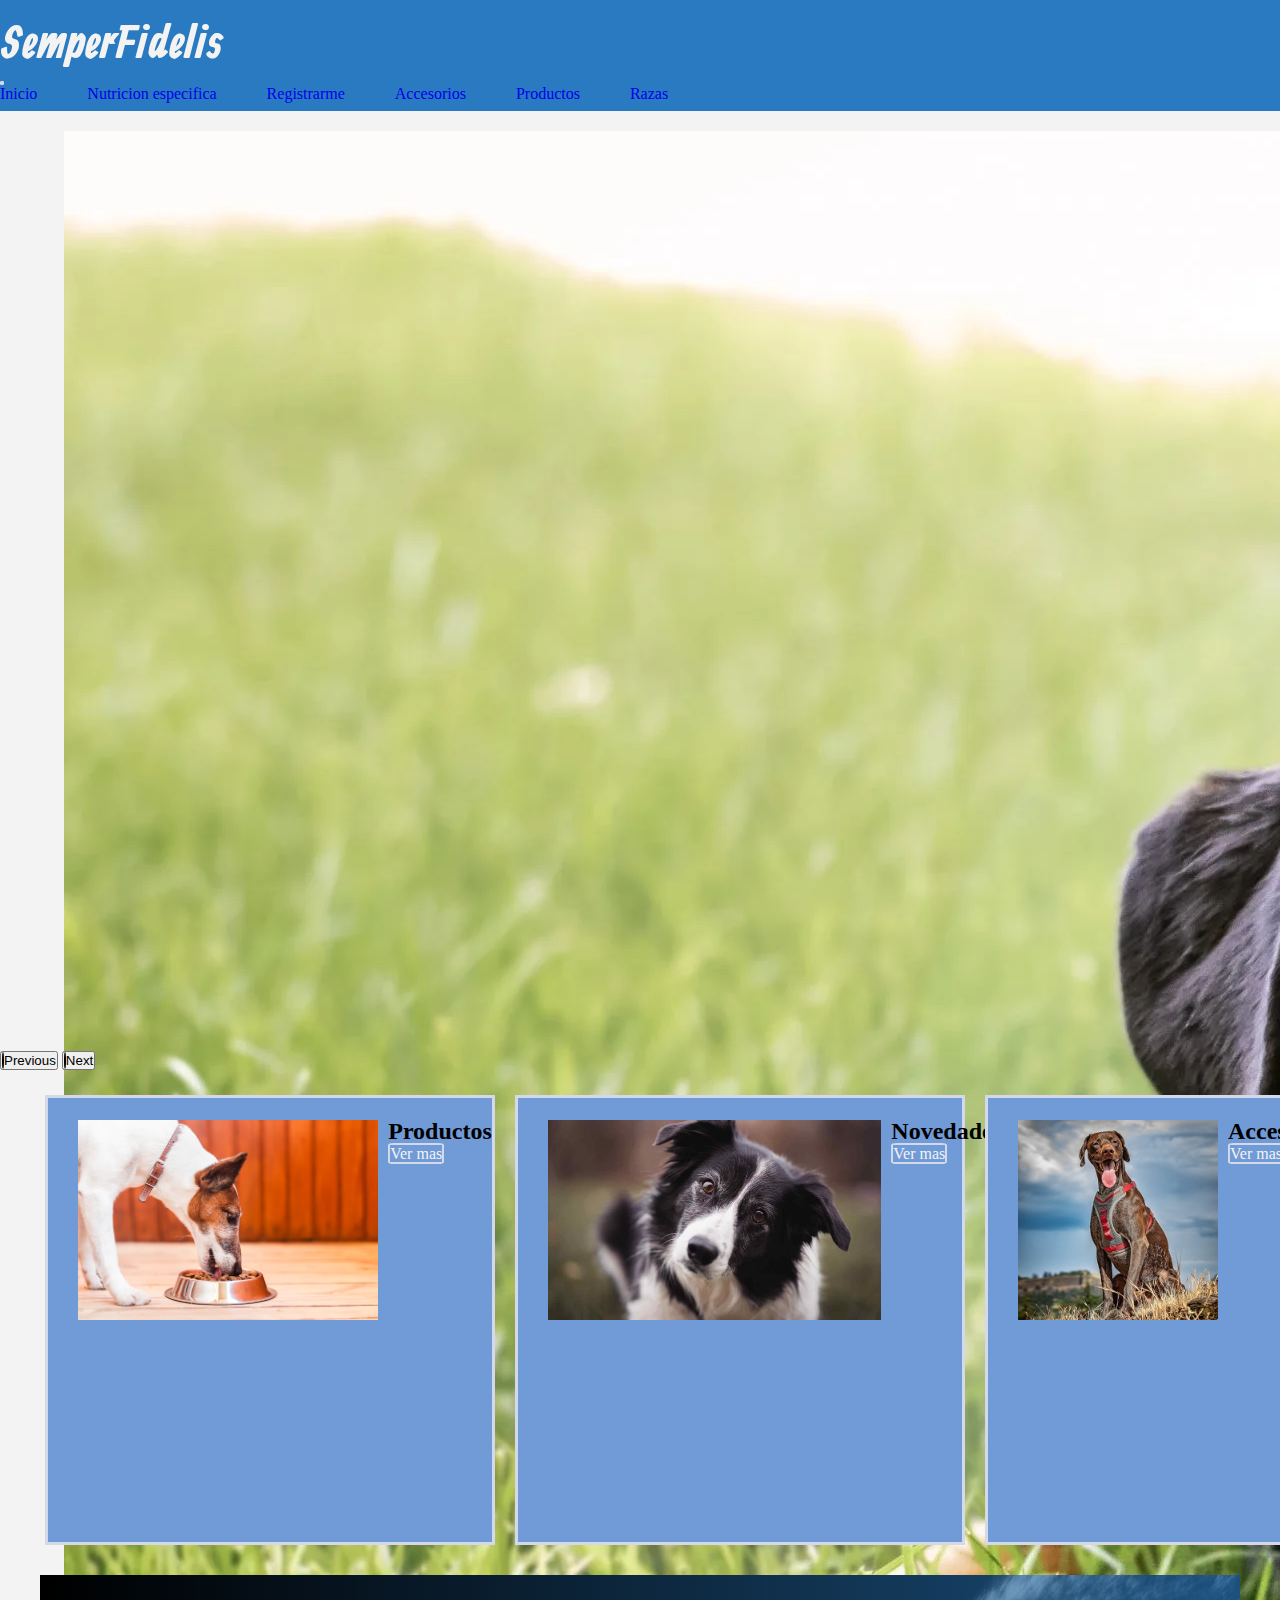
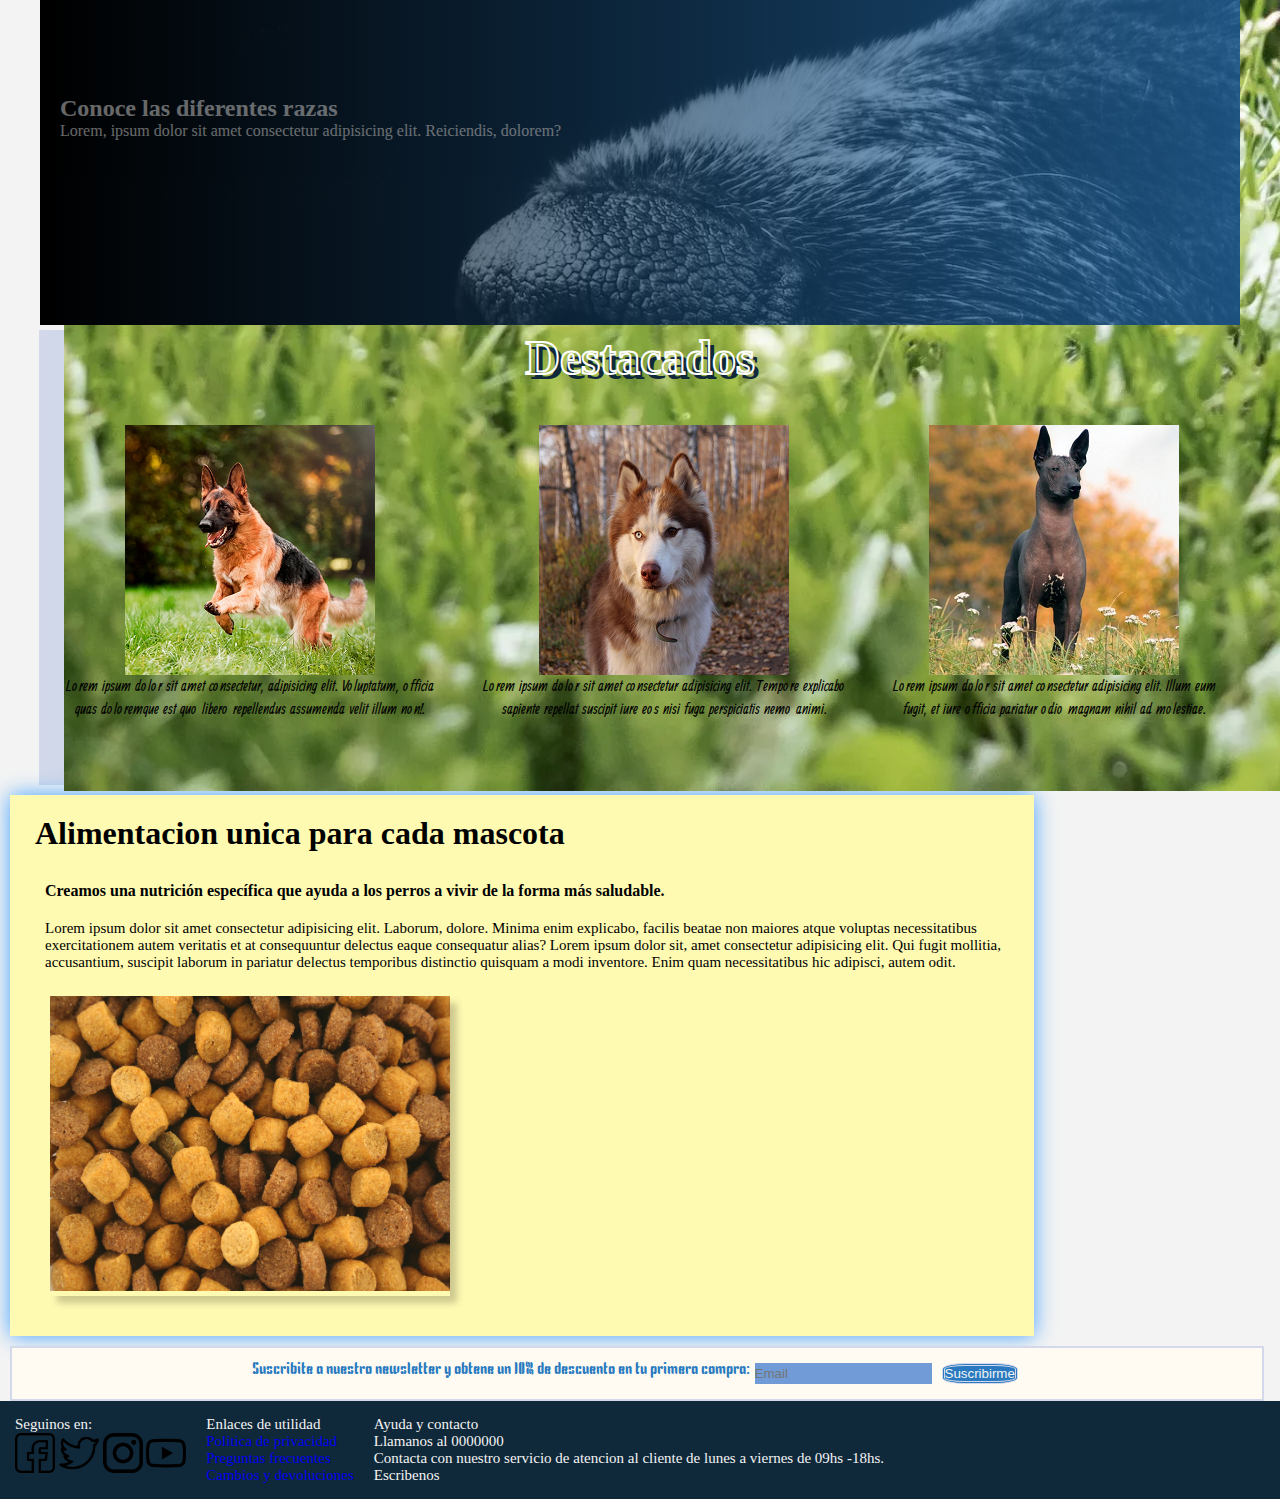
<file: index.html>
<html lang="en">
  <head>
    <meta charset="UTF-8" />
    <meta http-equiv="X-UA-Compatible" content="IE=edge" />
    <meta name="viewport" content="width=device-width, initial-scale=1.0" />
    <link href="https://cdn.jsdelivr.net/npm/bootstrap@5.2.3/dist/css/bootstrap.min.css"
      rel="stylesheet"
      integrity="sha384-rbsA2VBKQhggwzxH7pPCaAqO46MgnOM80zW1RWuH61DGLwZJEdK2Kadq2F9CUG65"
      crossorigin="anonymous"/>
    <link rel="stylesheet" href="./css/style.css" />
    <link rel="preconnect" href="https://fonts.googleapis.com">
    <link rel="preconnect" href="https://fonts.gstatic.com" crossorigin>
    <link href="https://fonts.googleapis.com/css2?family=Keania+One&family=Kenia&family=Ranga:wght@400;700&display=swap" rel="stylesheet">
    <title>Semper Fidelis |🐕‍🦺</title>
  </head>

  <body>
    <header class="navbar navbar-expand-lg p-3">
      <div class="container-fluid">
        <h1>SemperFidelis</h1>

        <a class="navbar-brand" href="#"></a>
        <button
          class="navbar-toggler"
          type="button"
          data-bs-toggle="collapse"
          data-bs-target="#navbarNav"
          aria-controls="navbarNav"
          aria-expanded="false"
          aria-label="Toggle navigation"
        >
          <span class="navbar-toggler-icon"></span>
        </button>
        <nav class="inicio collapse navbar-collapse" id="navbarNav">
          <ul>
            <li class="nav-item">
              <a class="nav-link" aria-current="page" href="index.html"
                >Inicio</a
              >
            </li>
            <li class="nav-item">
              <a class="nav-link" href="./pages/nutricion-especifica.html"
                >Nutricion especifica</a
              >
            </li>
            <li class="nav-item">
              <a class="nav-link" href="./pages/registrarme.html">Registrarme</a>
            </li>
            <li class="nav-item">
              <a class="nav-link" href="./pages/accesorios.html">Accesorios</a>
            </li>
            <li class="nav-item">
              <a class="nav-link" href="./pages/productos.html">Productos</a>
            </li>
            <li class="nav-item">
              <a class="nav-link" href="./pages/razas-perros.html">Razas</a>
            </li>
          </ul>
        </nav>
      </div>
    </header>

    <!---------------------------------------------- Inicio del main ----------------------------------------------->
  <main>
    <section
      id="carouselExampleControls"
      class="carousel slide"
      data-bs-ride="carousel">
      <div class="carousel-inner">
        <div class="carousel-item active">
          <img src="./img/carrouselrott.webp" class="d-block w-100 h-auto img-fluid" alt="perro rottweiler" />
        </div>
        <div class="carousel-item">
          <img
            src="./img/perroscarrousel.webp"
            class="d-block w-100 img-fluid"
            alt="..."
          />
        </div>
        <div class="carousel-item">
          <img
            src="./img/carousel.jpg"
            class="d-block w-100 img-fluid"
            alt="..."
          />
        </div>
        <div class="carousel-item">
          <img
            src="./img/carousel2.jpg"
            class="d-block w-100 img-fluid"
            alt="..."
          />
        </div>
      </div>
      <button
        class="carousel-control-prev"
        type="button"
        data-bs-target="#carouselExampleControls"
        data-bs-slide="prev"
      >
        <span class="carousel-control-prev-icon" aria-hidden="true"></span>
        <span class="visually-hidden">Previous</span>
      </button>
      <button
        class="carousel-control-next"
        type="button"
        data-bs-target="#carouselExampleControls"
        data-bs-slide="next"
      >
        <span class="carousel-control-next-icon" aria-hidden="true"></span>
        <span class="visually-hidden">Next</span>
      </button>
    </section>
    </main>

    <!------------------------------------------PORDUCTOS ACCESORIOS NOVEDADES----------------------------------------->

    <section class="principal">
      <div class="card">
        <img  class="img-fluid" src="./img/perrocomiendo" alt="perro comiendo" />
        <div class="card-body">
          <h2 class="card-title">Productos</h2>
          <a href="./pages/productos.html" class="btn d-grid gap-2 col-6 mx-auto">Ver mas</a>
        </div>
      </div>

      <div class="card">
        <img class="img-fluid" src="./img/novedadesperro.jpg" alt="perro moviendo la cabeza" />
        <div class="card-body">
          <h2 class="card-title">Novedades</h2>
          <a href="#" class="btn d-grid gap-2 col-6 mx-auto">Ver mas</a>
        </div>
      </div>

      <div class="card">
        <img class="img-fluid" src="./img/accesoriosperromarron.jpg" alt="perro con arnes" />
        <div class="card-body">
          <h2 class="card-title">Accesorios</h2>
          <a href="./pages/accesorios.html" class="btn d-grid gap-2 col-6 mx-auto">Ver mas</a>
        </div>
      </div>
    </section>

    <!---------------------------------------- Razas de perros ------------------------------->

    <div class="razastitulo">
      <a class="capa-transparente" href="./pages/razas-perros.html">
      <div class="dtlle">
        <div class="texto">
          <h2 class="text-center">Conoce las diferentes razas</h2>
          <p>
            Lorem, ipsum dolor sit amet consectetur adipisicing elit.
            Reiciendis, dolorem?
          </p>
        </div></a>
      </div>
    </div>

    <!---------------------------------------------------------Destacados-------------------------------------------------------------------->

      <h2 class="destacados shadow">Destacados</h2>

      <div class="perrosdestacados">
          <div class="tarjeta">
            <div class="row g-0">
              <div class="imagen">
                <img src="./img/pastordefensa.png" class="img-fluid" alt="pastor aleman">
              </div>
                <div class="textodestacado1">
                  <p>Lorem ipsum dolor sit amet consectetur, adipisicing elit. Voluptatum, officia quas doloremque est quo libero repellendus assumenda velit illum non!.</p>
                </div>
              </div>
            </div>

          <div class="tarjeta">
            <div class="row g-0">
              <div class="imagen">
                <img src="./img/huskyrojo.png" class="img-fluid" alt="perro siberiano">
              </div>
                <div class="textodestacado2">
                  <p>Lorem ipsum dolor sit amet consectetur adipisicing elit. Tempore explicabo sapiente repellat suscipit iure eos nisi fuga perspiciatis nemo animi.</p>
                </div>
            </div>
          </div>
          <div class="tarjeta">
            <div class="row g-0">
              <div class="imagen">
                <img src="./img/destacado3perro.png" class="img-fluid" alt="perro sin pelo">
              </div>
                <div class="textodestacado3">
                  <p class=>Lorem ipsum dolor sit amet consectetur adipisicing elit. Illum eum fugit, et iure officia pariatur odio magnam nihil ad molestiae.</p>
                </div>
            </div>
          </div>
      </div>
    <!-------------------------------------ALIMENTACION UNICA------------------------------------>

      <section class="d-flex justify-content-around">

        <div class="alimentacionunica d-flex flex-md-column flex-xl-row">
            <div class="text-center">

              <h2>Alimentacion unica para cada mascota</h2>

              <h3>
                Creamos una nutrición específica que ayuda a los perros a vivir de
                la forma más saludable.
              </h3>

              <p class="text-center">
                Lorem ipsum dolor sit amet consectetur adipisicing elit. Laborum,
                dolore. Minima enim explicabo, facilis beatae non maiores atque
                voluptas necessitatibus exercitationem autem veritatis et at
                consequuntur delectus eaque consequatur alias? Lorem ipsum dolor
                sit, amet consectetur adipisicing elit. Qui fugit mollitia,
                accusantium, suscipit laborum in pariatur delectus temporibus
                distinctio quisquam a modi inventore. Enim quam necessitatibus hic
                adipisci, autem odit.
              </p>
            </div>

            <img  class="fluid-img rounded mx-auto d-block" src="./img/comidaperro.jpg" alt="comida de perro" />
        </div>
      </section>
<!---------------------------------------------------------------------------->

      <article class="newsletter">
          <p>
            Suscribite a nuestro newsletter y obtene un 10% de descuento en tu
            primera compra:
          </p>
            <input type="text" placeholder="Email" />
            <button>Suscribirme</button>
      </article>
  </main>

    <!---------------------------------------------------------------- Fin del main ----------------------------------------------------------------->

    <!-------------------------------------------------------------- --Inicio del footer ------------------------------------------------------------>

      <footer class="text-center">
          <div class="d-flex flex-column justify-content-center justify-content-lg-around ">

            <div class="me-5 d-none d-lg-block text-center fs-3">
              <span>Seguinos en:</span>
            </div>

            <div class="logoredes
            d-flex ">
              <a href="" class="me-4 text-reset">
                <img class="" src="./img/facebook.png" alt="logo de facebook">
                <i class="fab fa-facebook-f"></i>
              </a>
              <a href="" class="me-4 text-reset">
                <img src="./img/twitter.png" alt="logo de twitter">
                <i class="fab fa-twitter"></i>
              </a>
              <a href="" class="me-4 text-reset">
                <img src="./img/logotipo-de-instagram.png" alt="logo de instagram">
                <i class="fab fa-instagram"></i>
              </a>

              <a href="" class="me-4 text-reset">
                <img src="./img/youtube.png" alt="logo de youtube">
                <i class="fab fa-github"></i>
              </a>
            </div>
          </div>

                <div class="col-md-3 col-lg-2 col-xl-2 mx-auto mb-4">
                  <p class="mb-4 fs-3">
                    Enlaces de utilidad
                  </p>
                  <p>
                    <a href="#!" class="text-reset">Politica de privacidad</a>
                  </p>
                  <p>
                    <a href="#!" class="text-reset">Preguntas frecuentes</a>
                  </p>
                  <p>
                    <a href="#!" class="text-reset">Cambios y devoluciones</a>
                  </p>
                </div>

                <div class="col-md-4 col-lg-3 col-xl-3 mx-auto mb-md-0 mb-4">
                  <p class="fs-3">Ayuda y contacto</p>
                  <p><i class="fas fa-home me-3"></i>Llamanos al 0000000</p>
                  <p>
                    <i class="fas fa-envelope me-3 text-break"></i>
                    Contacta con nuestro servicio de atencion
                    al cliente de lunes a viernes de 09hs -18hs.
                  </p>
                  <p><i class="fas fa-phone me-3"></i> Escribenos</p>
                </div>

      </footer>
    <script
      src="https://cdn.jsdelivr.net/npm/bootstrap@5.2.3/dist/js/bootstrap.bundle.min.js"
      integrity="sha384-kenU1KFdBIe4zVF0s0G1M5b4hcpxyD9F7jL+jjXkk+Q2h455rYXK/7HAuoJl+0I4"
      crossorigin="anonymous"
    ></script>
  </body>
</html>
</file>
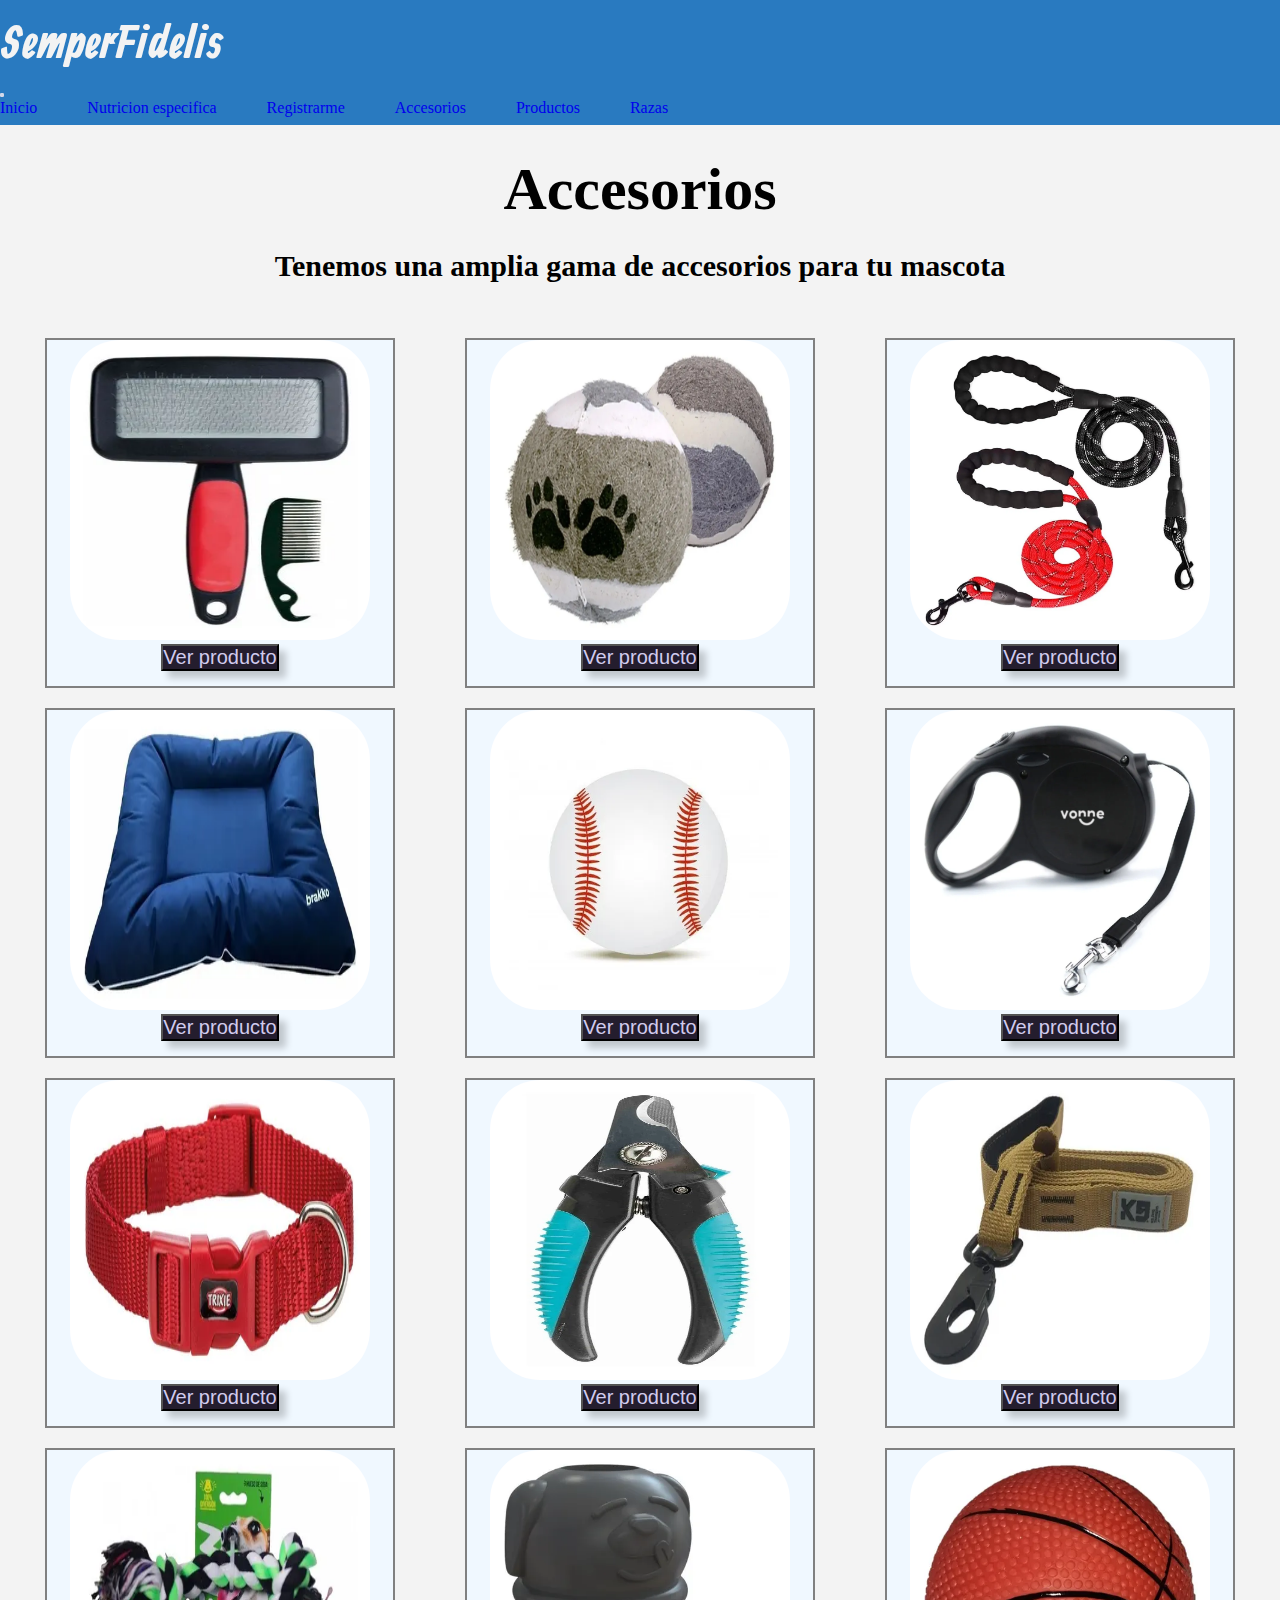
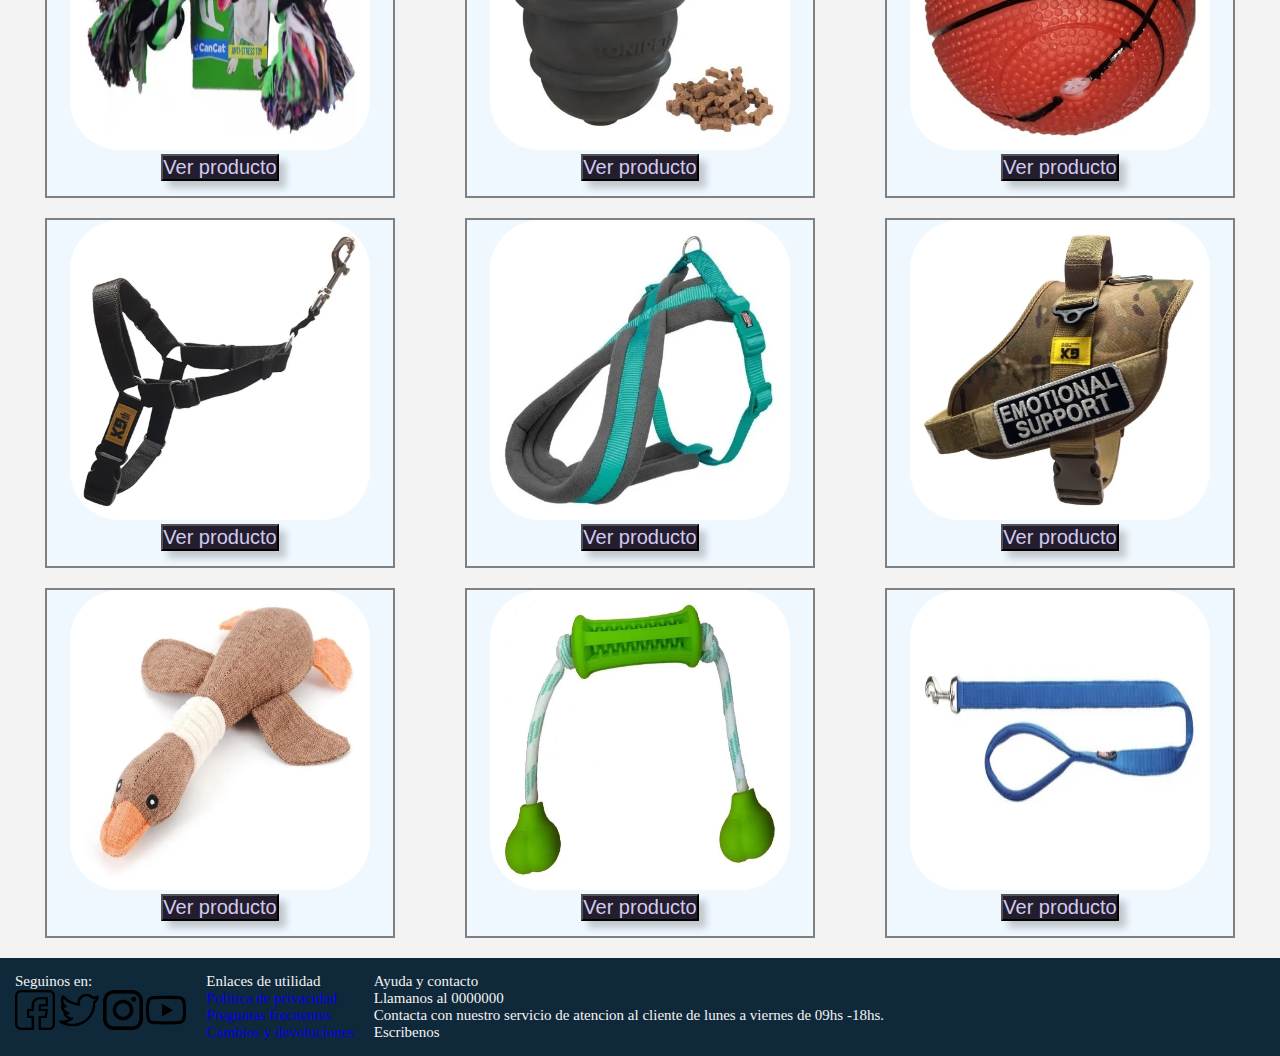
<file: pages/accesorios.html>
<!DOCTYPE html>
<html lang="en">
  <head>
    <meta charset="UTF-8" />
    <meta http-equiv="X-UA-Compatible" content="IE=edge" />
    <meta name="viewport" content="width=device-width, initial-scale=1.0" />
    <link
      href="https://cdn.jsdelivr.net/npm/bootstrap@5.2.3/dist/css/bootstrap.min.css"
      rel="stylesheet"
      integrity="sha384-rbsA2VBKQhggwzxH7pPCaAqO46MgnOM80zW1RWuH61DGLwZJEdK2Kadq2F9CUG65"
      crossorigin="anonymous"
    />
    <link rel="stylesheet" href="../css/style.css" />
    <link rel="preconnect" href="https://fonts.googleapis.com" />
    <link rel="preconnect" href="https://fonts.gstatic.com" crossorigin />
    <link
      href="https://fonts.googleapis.com/css2?family=Keania+One&family=Kenia&family=Ranga:wght@400;700&display=swap"
      rel="stylesheet"
    />
    <title>Semper Fidelis |🐕‍🦺</title>
  </head>
  <body>
    <header class="navbar navbar-expand-lg p-3">
      <div class="container-fluid">
        <h1>SemperFidelis</h1>

        <a class="navbar-brand" href="#"></a>
        <button
          class="navbar-toggler"
          type="button"
          data-bs-toggle="collapse"
          data-bs-target="#navbarNav"
          aria-controls="navbarNav"
          aria-expanded="false"
          aria-label="Toggle navigation"
        >
          <span class="navbar-toggler-icon"></span>
        </button>
        <nav class="inicio collapse navbar-collapse" id="navbarNav">
          <ul>
            <li class="nav-item">
              <a class="nav-link" aria-current="page" href="../index.html"
                >Inicio</a
              >
            </li>
            <li class="nav-item">
              <a class="nav-link" href="./nutricion-especifica.html"
                >Nutricion especifica</a
              >
            </li>
            <li class="nav-item">
              <a class="nav-link" href="./registrarme.html">Registrarme</a>
            </li>
            <li class="nav-item">
              <a class="nav-link" href="./accesorios.html">Accesorios</a>
            </li>
            <li class="nav-item">
              <a class="nav-link" href="./productos.html">Productos</a>
            </li>
            <li class="nav-item">
              <a class="nav-link" href="./razas-perros.html">Razas</a>
            </li>
          </ul>
        </nav>
      </div>
    </header>

    <main>
      <section class="pagina-accesorios">
        <div class="tituloaccesorios">
          <h2>Accesorios</h2>

          <h3>Tenemos una amplia gama de accesorios para tu mascota</h3>
        </div>
      </section>

      <section class="contenedor-grid">
        <div class="accesoriostarjetas">
          <div class="accesorio">
            <img src="../img/cepilloperro" alt="cepilloperro" />
            <button>Ver producto</button>
          </div>

          <div class="accesorio">
            <img src="../img/tenisperro.webp" alt="" />
            <button>Ver producto</button>
          </div>

          <div class="accesorio">
            <img src="../img/sogaperro.webp" alt="" />
            <button>Ver producto</button>
          </div>

          <div class="accesorio">
            <img src="../img/camaperro.webp" alt="" />
            <button>Ver producto</button>
          </div>

          <div class="accesorio">
            <img src="../img/pelotamaciza.webp" alt="" />
            <button>Ver producto</button>
          </div>

          <div class="accesorio">
            <img src="../img/correaextensible.webp" alt="" />
            <button>Ver producto</button>
          </div>

          <div class="accesorio">
            <img src="../img/collarperro.webp" alt="" />
            <button>Ver producto</button>
          </div>

          <div class="accesorio">
            <img src="../img/cortauñasperros.webp" alt="" />
            <button>Ver producto</button>
          </div>

          <div class="accesorio">
            <img src="../img/correaverde.webp" alt="" />
            <button>Ver producto</button>
          </div>

          <div class="accesorio">
            <img src="../img/huesosoga.webp" alt="" />
            <button>Ver producto</button>
          </div>

          <div class="accesorio">
            <img src="../img/juegueterellenable.webp" alt="" />
            <button>Ver producto</button>
          </div>

          <div class="accesorio">
            <img src="../img/pelotabasquet.webp" alt="" />
            <button>Ver producto</button>
          </div>

          <div class="accesorio">
            <img src="../img/arnespretal.webp" alt="" />
            <button>Ver producto</button>
          </div>
          <div class="accesorio">
            <img src="../img/pecheraverde.webp" alt="" />
            <button>Ver producto</button>
          </div>

          <div class="accesorio">
            <img src="../img/pecherasoldado.webp" alt="" />
            <button>Ver producto</button>
          </div>

          <div class="accesorio">
            <img src="../img/patoconsonido.webp" alt="" />
            <button>Ver producto</button>
          </div>
          <div class="accesorio">
            <img src="../img/mordillo.webp" alt="" />
            <button>Ver producto</button>
          </div>

          <div class="accesorio">
            <img src="../img/correaperro.webp" alt="" />
            <button>Ver producto</button>
          </div>
        </div>
      </section>
    </main>

    <footer class="text-center">
      <div
        class="d-flex flex-column justify-content-center justify-content-lg-around"
      >
        <div class="me-5 d-none d-lg-block text-center fs-3">
          <span>Seguinos en:</span>
        </div>

        <div class="logoredes d-flex">
          <a href="" class="me-4 text-reset">
            <img class="" src="../img/facebook.png" alt="logo de facebook" />
            <i class="fab fa-facebook-f"></i>
          </a>
          <a href="" class="me-4 text-reset">
            <img src="../img/twitter.png" alt="logo de twitter" />
            <i class="fab fa-twitter"></i>
          </a>
          <a href="" class="me-4 text-reset">
            <img
              src="../img/logotipo-de-instagram.png"
              alt="logo de instagram"
            />
            <i class="fab fa-instagram"></i>
          </a>

          <a href="" class="me-4 text-reset">
            <img src="../img/youtube.png" alt="logo de youtube" />
            <i class="fab fa-github"></i>
          </a>
        </div>
      </div>

      <div class="col-md-3 col-lg-2 col-xl-2 mx-auto mb-4">
        <p class="mb-4 fs-3">Enlaces de utilidad</p>
        <p>
          <a href="#!" class="text-reset">Politica de privacidad</a>
        </p>
        <p>
          <a href="#!" class="text-reset">Preguntas frecuentes</a>
        </p>
        <p>
          <a href="#!" class="text-reset">Cambios y devoluciones</a>
        </p>
      </div>

      <div class="col-md-4 col-lg-3 col-xl-3 mx-auto mb-md-0 mb-4">
        <p class="fs-3">Ayuda y contacto</p>
        <p><i class="fas fa-home me-3"></i>Llamanos al 0000000</p>
        <p>
          <i class="fas fa-envelope me-3 text-break"></i>
          Contacta con nuestro servicio de atencion al cliente de lunes a
          viernes de 09hs -18hs.
        </p>
        <p><i class="fas fa-phone me-3"></i> Escribenos</p>
      </div>
    </footer>
    <script
      src="https://cdn.jsdelivr.net/npm/bootstrap@5.2.3/dist/js/bootstrap.bundle.min.js"
      integrity="sha384-kenU1KFdBIe4zVF0s0G1M5b4hcpxyD9F7jL+jjXkk+Q2h455rYXK/7HAuoJl+0I4"
      crossorigin="anonymous"
    ></script>
  </body>
</html>
</file>
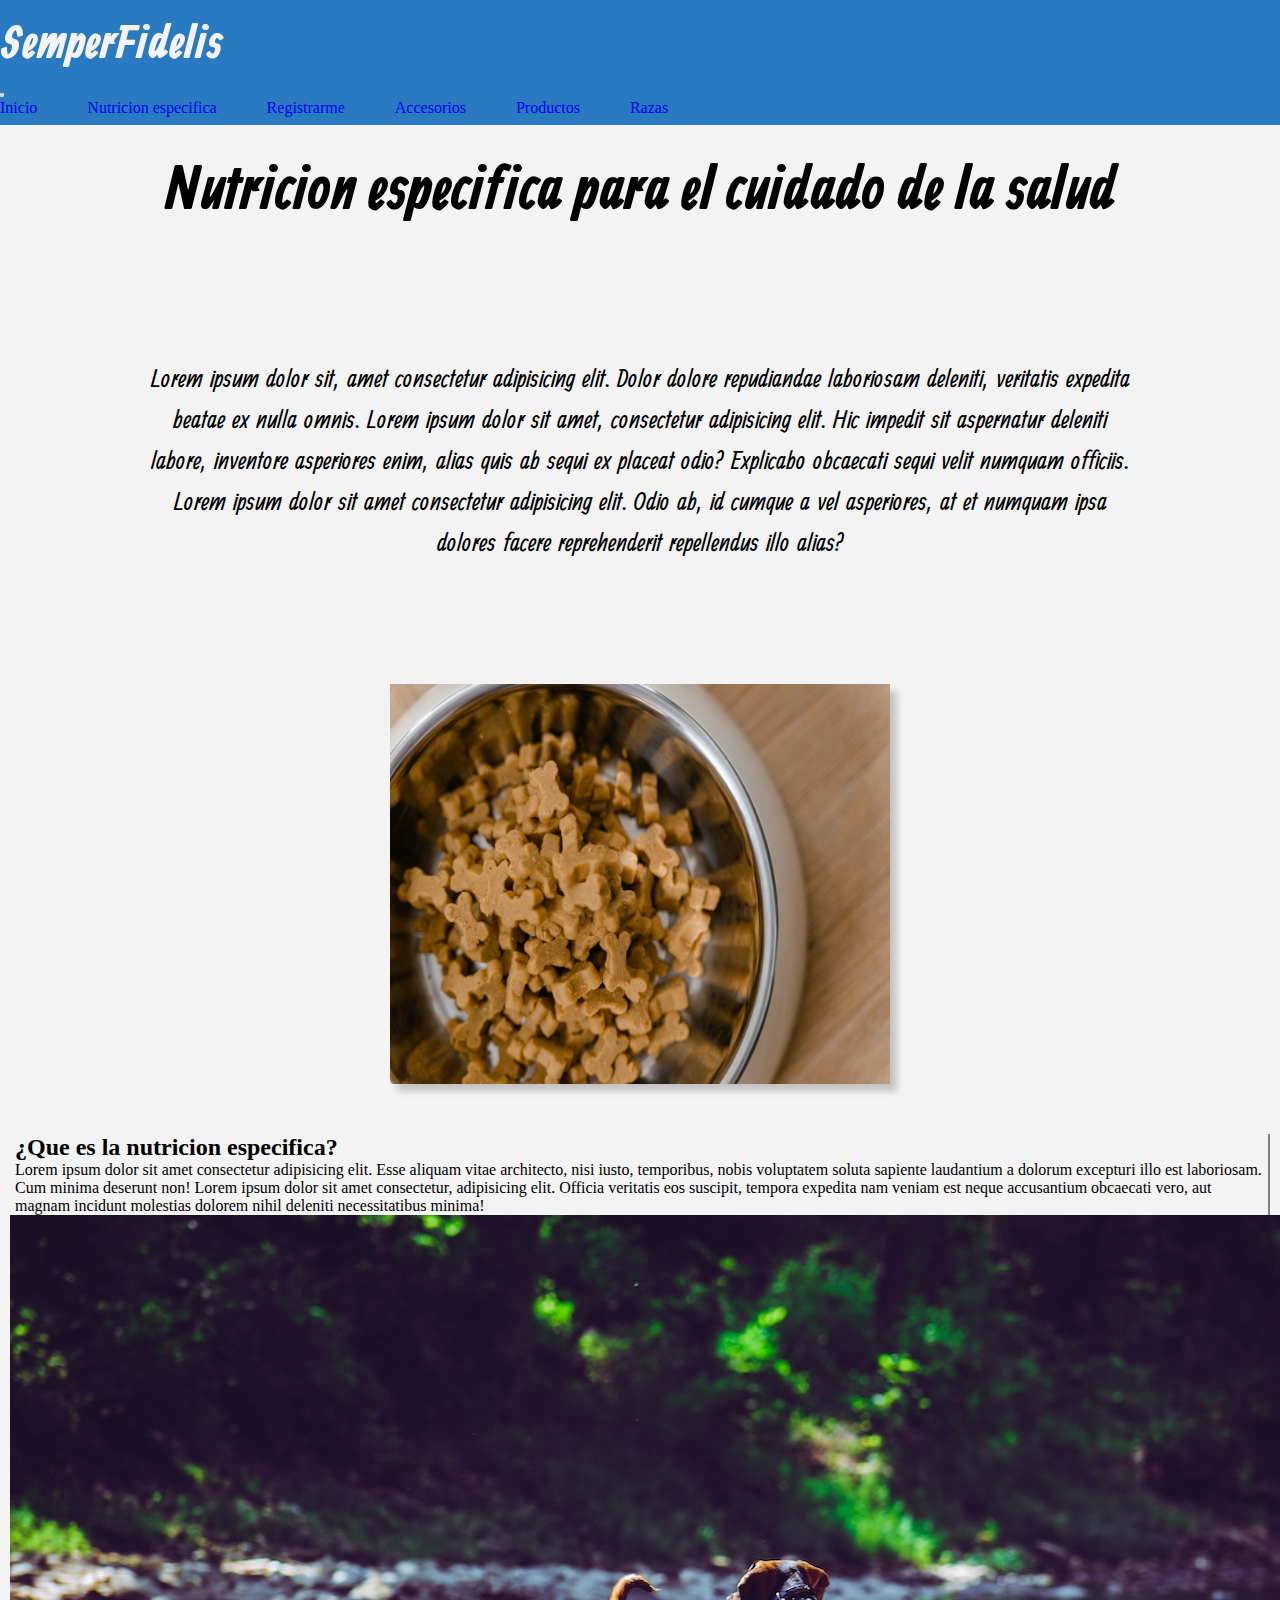
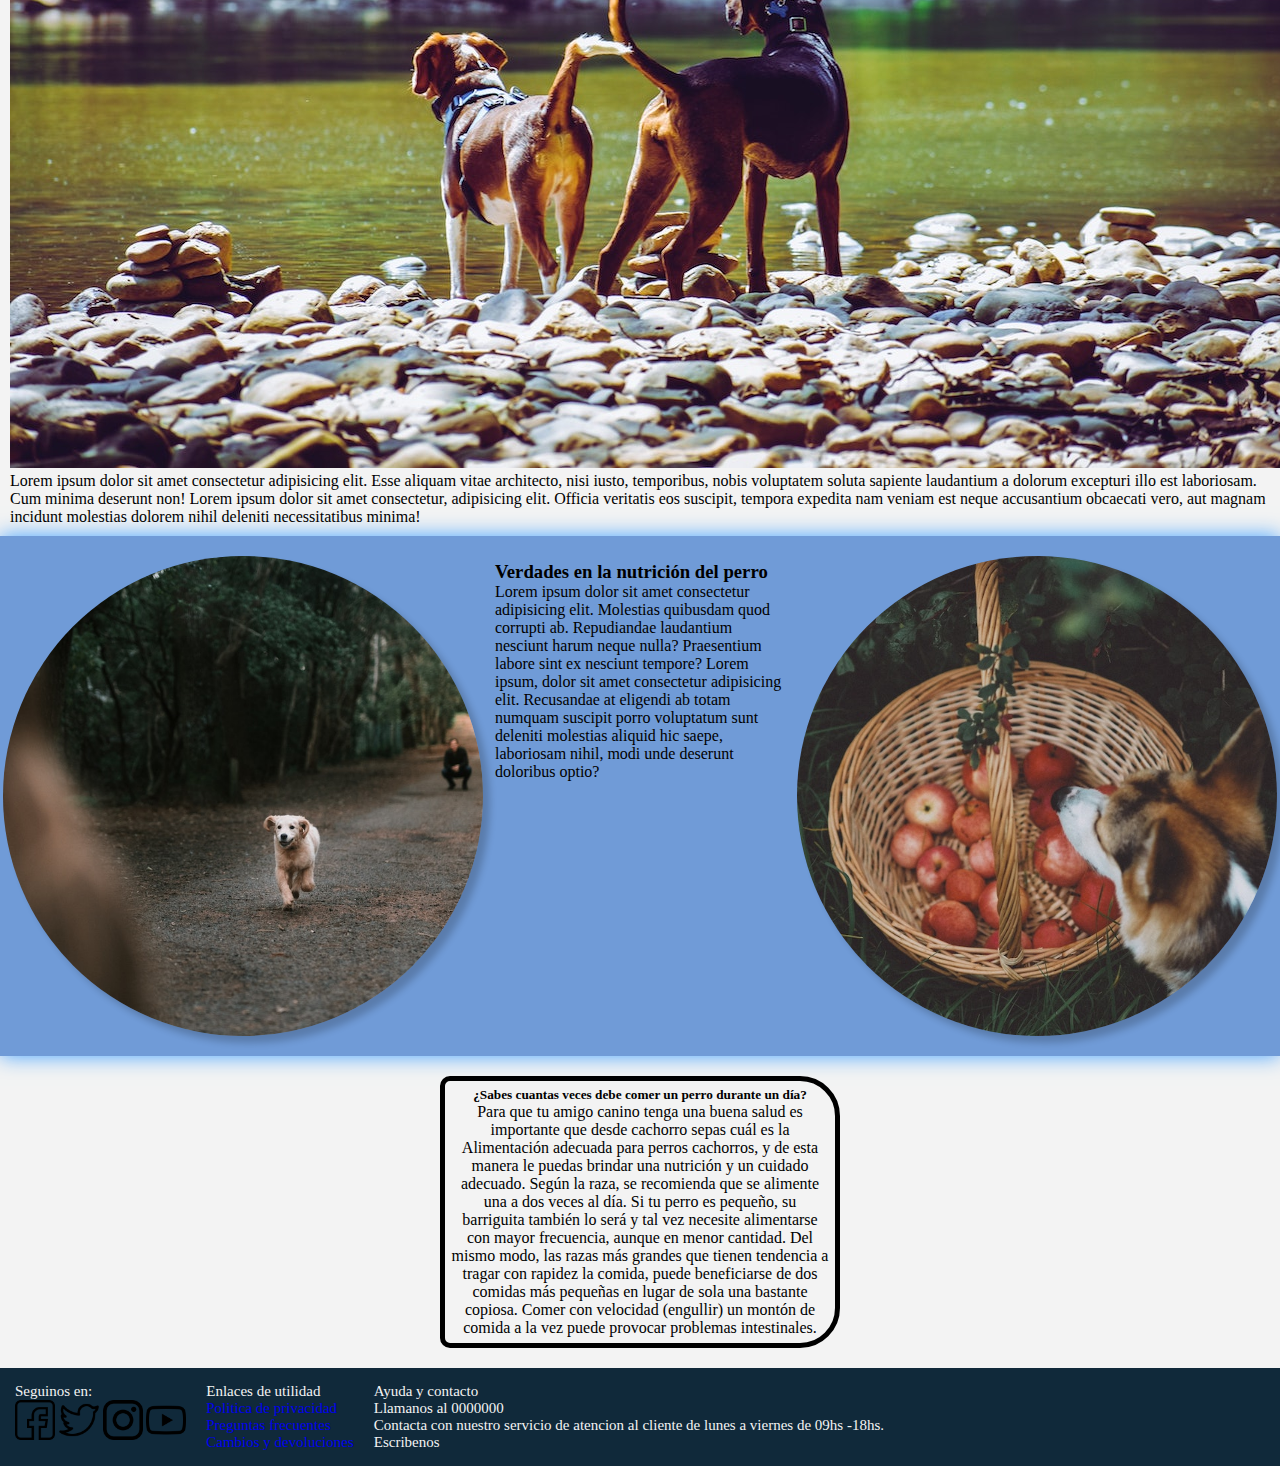
<file: pages/nutricion-especifica.html>
<!DOCTYPE html>
<html lang="en">
  <head>
    <meta charset="UTF-8" />
    <meta http-equiv="X-UA-Compatible" content="IE=edge" />
    <meta name="viewport" content="width=device-width, initial-scale=1.0" />
    <link
      href="https://cdn.jsdelivr.net/npm/bootstrap@5.2.3/dist/css/bootstrap.min.css"
      rel="stylesheet"
      integrity="sha384-rbsA2VBKQhggwzxH7pPCaAqO46MgnOM80zW1RWuH61DGLwZJEdK2Kadq2F9CUG65"
      crossorigin="anonymous"
    />
    <link rel="stylesheet" href="../css/style.css" />
    <link rel="preconnect" href="https://fonts.googleapis.com" />
    <link rel="preconnect" href="https://fonts.gstatic.com" crossorigin />
    <link
      href="https://fonts.googleapis.com/css2?family=Keania+One&family=Kenia&family=Ranga:wght@400;700&display=swap"
      rel="stylesheet"
    />
    <title>Semper Fidelis |🐕‍🦺</title>
  </head>
</html>
<body>
  <header class="navbar navbar-expand-lg p-3">
    <div class="container-fluid">
      <h1>SemperFidelis</h1>

      <a class="navbar-brand" href="#"></a>
      <button
        class="navbar-toggler"
        type="button"
        data-bs-toggle="collapse"
        data-bs-target="#navbarNav"
        aria-controls="navbarNav"
        aria-expanded="false"
        aria-label="Toggle navigation"
      >
        <span class="navbar-toggler-icon"></span>
      </button>
      <nav class="inicio collapse navbar-collapse" id="navbarNav">
        <ul>
          <li class="nav-item">
            <a class="nav-link" aria-current="page" href="../index.html"
              >Inicio</a
            >
          </li>
          <li class="nav-item">
            <a class="nav-link" href="./nutricion-especifica.html"
              >Nutricion especifica</a
            >
          </li>
          <li class="nav-item">
            <a class="nav-link" href="./registrarme.html">Registrarme</a>
          </li>
          <li class="nav-item">
            <a class="nav-link" href="./accesorios.html">Accesorios</a>
          </li>
          <li class="nav-item">
            <a class="nav-link" href="./productos.html">Productos</a>
          </li>
          <li class="nav-item">
            <a class="nav-link" href="./razas-perros.html">Razas</a>
          </li>
        </ul>
      </nav>
    </div>
  </header>

  <main>
    <section class="especifica">
      <h1>Nutricion especifica para el cuidado de la salud</h1>
      <div class="salud fs-4 d-flex flex-xxl-row">
        <p>
          Lorem ipsum dolor sit, amet consectetur adipisicing elit. Dolor dolore
          repudiandae laboriosam deleniti, veritatis expedita beatae ex nulla
          omnis. Lorem ipsum dolor sit amet, consectetur adipisicing elit. Hic
          impedit sit aspernatur deleniti labore, inventore asperiores enim,
          alias quis ab sequi ex placeat odio? Explicabo obcaecati sequi velit
          numquam officiis. <br />
          Lorem ipsum dolor sit amet consectetur adipisicing elit. Odio ab, id
          cumque a vel asperiores, at et numquam ipsa dolores facere
          reprehenderit repellendus illo alias?
        </p>
        <img class="img-fluid" src="../img/nutricionespe.jpg" alt="comida para perro" />
      </div>
    </section>


    <section>
      <div class="nutricion container text-start">
        <div class="col d-lg-flex flex-lg-row gap-4">
          <div class="quenutricion col">
            <h2 class="fs-2">¿Que es la nutricion especifica?</h2>
            <p>
              Lorem ipsum dolor sit amet consectetur adipisicing elit. Esse
              aliquam vitae architecto, nisi iusto, temporibus, nobis voluptatem
              soluta sapiente laudantium a dolorum excepturi illo est
              laboriosam. Cum minima deserunt non! Lorem ipsum dolor sit amet
              consectetur, adipisicing elit. Officia veritatis eos suscipit,
              tempora expedita nam veniam est neque accusantium obcaecati vero,
              aut magnam incidunt molestias dolorem nihil deleniti
              necessitatibus minima!
            </p>
          </div>
          <div class="col">
            <img
              class="perronutricion img-fluid"
              src="../img/dosperrosrio.jpg"
              alt="perro en el rio"
            />
          </div>
          <div class="col">
            <p>
              Lorem ipsum dolor sit amet consectetur adipisicing elit. Esse
              aliquam vitae architecto, nisi iusto, temporibus, nobis voluptatem
              soluta sapiente laudantium a dolorum excepturi illo est
              laboriosam. Cum minima deserunt non! Lorem ipsum dolor sit amet
              consectetur, adipisicing elit. Officia veritatis eos suscipit,
              tempora expedita nam veniam est neque accusantium obcaecati vero,
              aut magnam incidunt molestias dolorem nihil deleniti
              necessitatibus minima!
            </p>
          </div>
        </div>
      </div>
    </section>

   
    <section class="semper container-fluid text-center">
            <div class="alimento">
                <div class="camino container">
                    <img class="img-fluid" src="../img/camino.jpg" alt="perro en un camino">
                </div>
                <div class="verdades container">
                    <h3>
                        Verdades en la nutrición del perro
                    </h3>
                    <p>Lorem ipsum dolor sit amet consectetur adipisicing elit. Molestias quibusdam quod corrupti ab. Repudiandae laudantium nesciunt harum neque nulla? Praesentium labore sint ex nesciunt tempore?
                        Lorem ipsum, dolor sit amet consectetur adipisicing elit. Recusandae at eligendi ab totam numquam suscipit porro voluptatum sunt deleniti molestias aliquid hic saepe, laboriosam nihil, modi unde deserunt doloribus optio?
                    </p>
                </div>
                <div class="manzana container">
                    <img  class="img-fluid" src="../img/manzana.jpg" alt="perro con canasto de manzana">
                </div>
            </div>
    </section>

    <article class="cuantasveces text-center">

        <div class="durantedia">
            <h5>¿Sabes cuantas veces debe comer un perro durante un día?</h5>
            <p>Para que tu amigo canino tenga una buena salud es importante que desde cachorro sepas cuál es la Alimentación adecuada para perros cachorros, y de esta manera le puedas brindar una nutrición y un cuidado adecuado.
                Según la raza, se recomienda que se alimente una a dos veces al día. Si tu perro es pequeño, su barriguita también lo será y tal vez necesite alimentarse con mayor frecuencia, aunque en menor cantidad.
                Del mismo modo, las razas más grandes que tienen tendencia a tragar con rapidez la comida, puede beneficiarse de dos comidas más pequeñas en lugar de sola una bastante copiosa. Comer con velocidad (engullir) un montón de comida a la vez puede provocar problemas intestinales.
            </p>
        </div>

    </article>

    <footer class="text-center">
      <div
        class="d-flex flex-column justify-content-center justify-content-lg-around"
      >
        <div class="me-5 d-none d-lg-block text-center fs-3">
          <span>Seguinos en:</span>
        </div>

        <div class="logoredes d-flex">
          <a href="" class="me-4 text-reset">
            <img class="" src="../img/facebook.png" alt="logo de facebook" />
            <i class="fab fa-facebook-f"></i>
          </a>
          <a href="" class="me-4 text-reset">
            <img src="../img/twitter.png" alt="logo de twitter" />
            <i class="fab fa-twitter"></i>
          </a>
          <a href="" class="me-4 text-reset">
            <img
              src="../img/logotipo-de-instagram.png"
              alt="logo de instagram"
            />
            <i class="fab fa-instagram"></i>
          </a>

          <a href="" class="me-4 text-reset">
            <img src="../img/youtube.png" alt="logo de youtube" />
            <i class="fab fa-github"></i>
          </a>
        </div>
      </div>

      <div class="col-md-3 col-lg-2 col-xl-2 mx-auto mb-4">
        <p class="mb-4 fs-3">Enlaces de utilidad</p>
        <p>
          <a href="#!" class="text-reset">Politica de privacidad</a>
        </p>
        <p>
          <a href="#!" class="text-reset">Preguntas frecuentes</a>
        </p>
        <p>
          <a href="#!" class="text-reset">Cambios y devoluciones</a>
        </p>
      </div>

      <div class="col-md-4 col-lg-3 col-xl-3 mx-auto mb-md-0 mb-4">
        <p class="fs-3">Ayuda y contacto</p>
        <p><i class="fas fa-home me-3"></i>Llamanos al 0000000</p>
        <p>
          <i class="fas fa-envelope me-3 text-break"></i>
          Contacta con nuestro servicio de atencion al cliente de lunes a
          viernes de 09hs -18hs.
        </p>
        <p><i class="fas fa-phone me-3"></i> Escribenos</p>
      </div>
    </footer>
    <script
    src="https://cdn.jsdelivr.net/npm/bootstrap@5.2.3/dist/js/bootstrap.bundle.min.js"
    integrity="sha384-kenU1KFdBIe4zVF0s0G1M5b4hcpxyD9F7jL+jjXkk+Q2h455rYXK/7HAuoJl+0I4"
    crossorigin="anonymous"
  ></script>
</body>
</file>
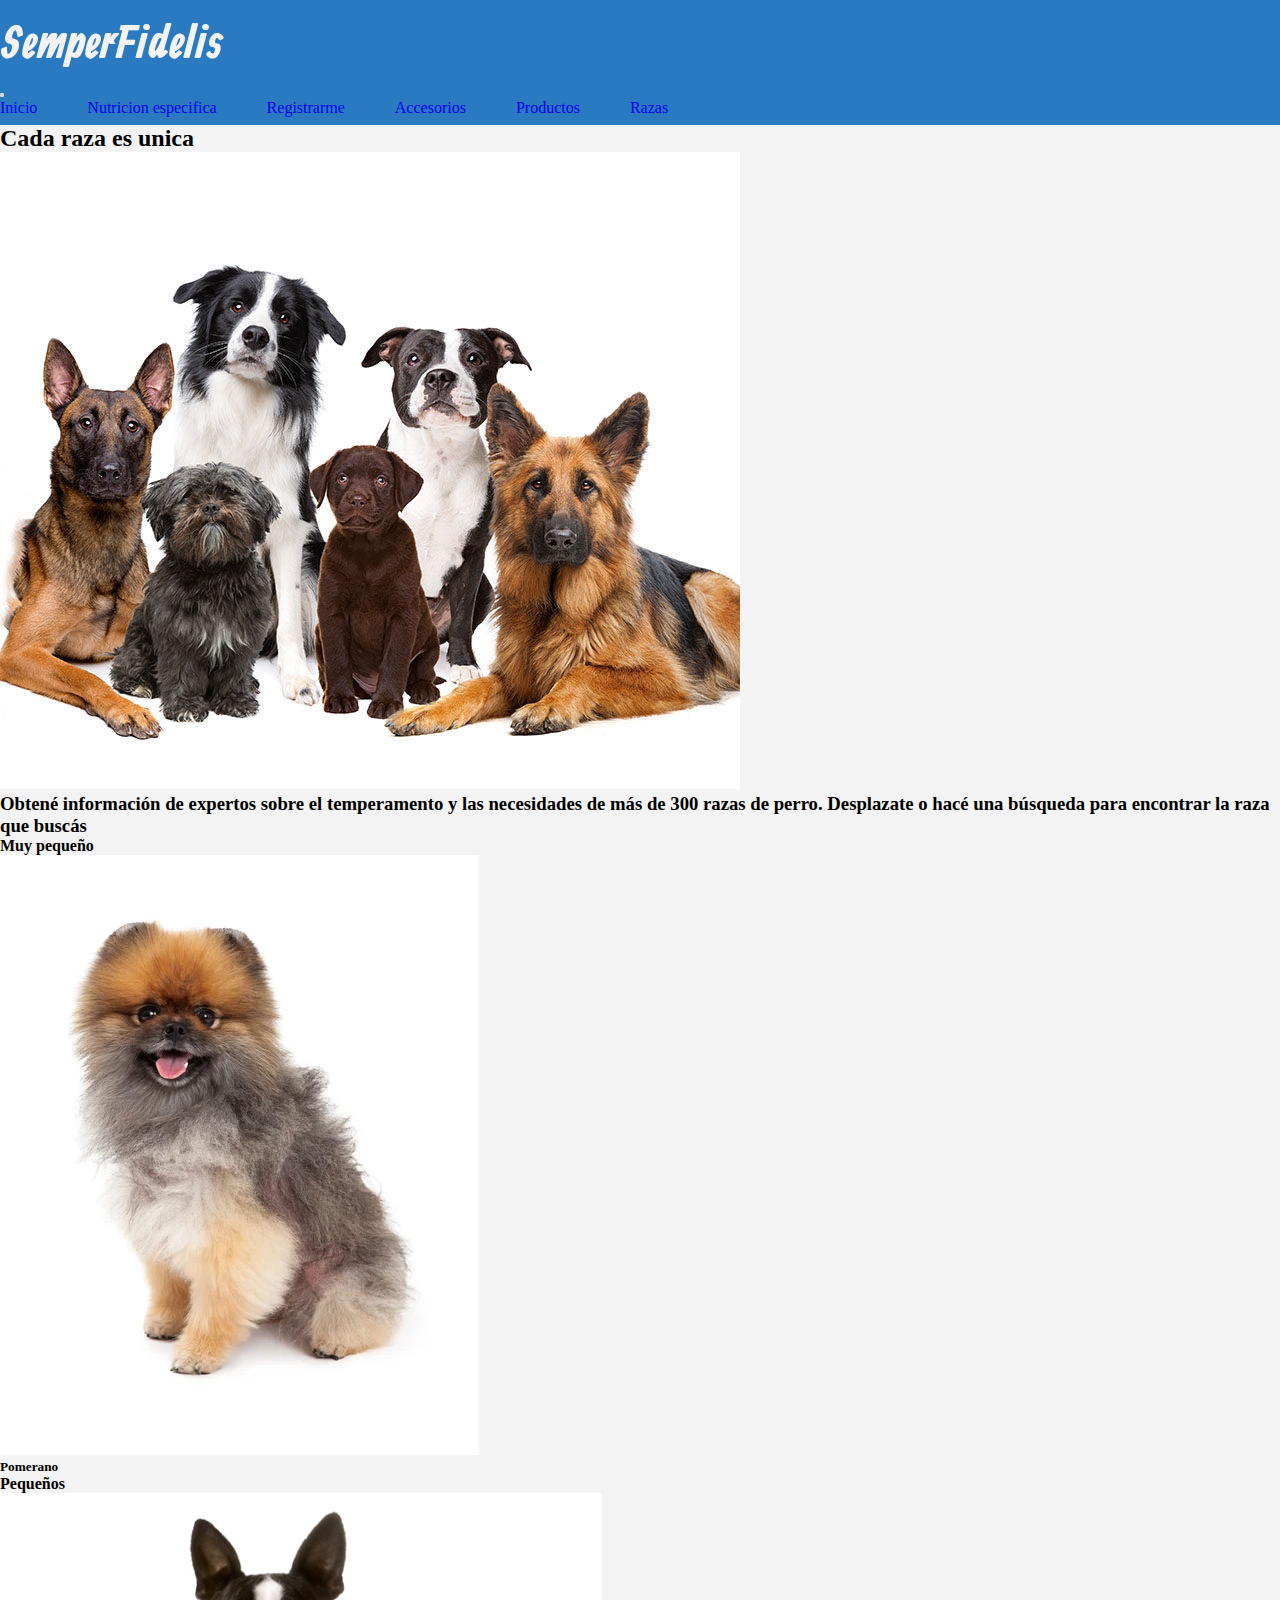
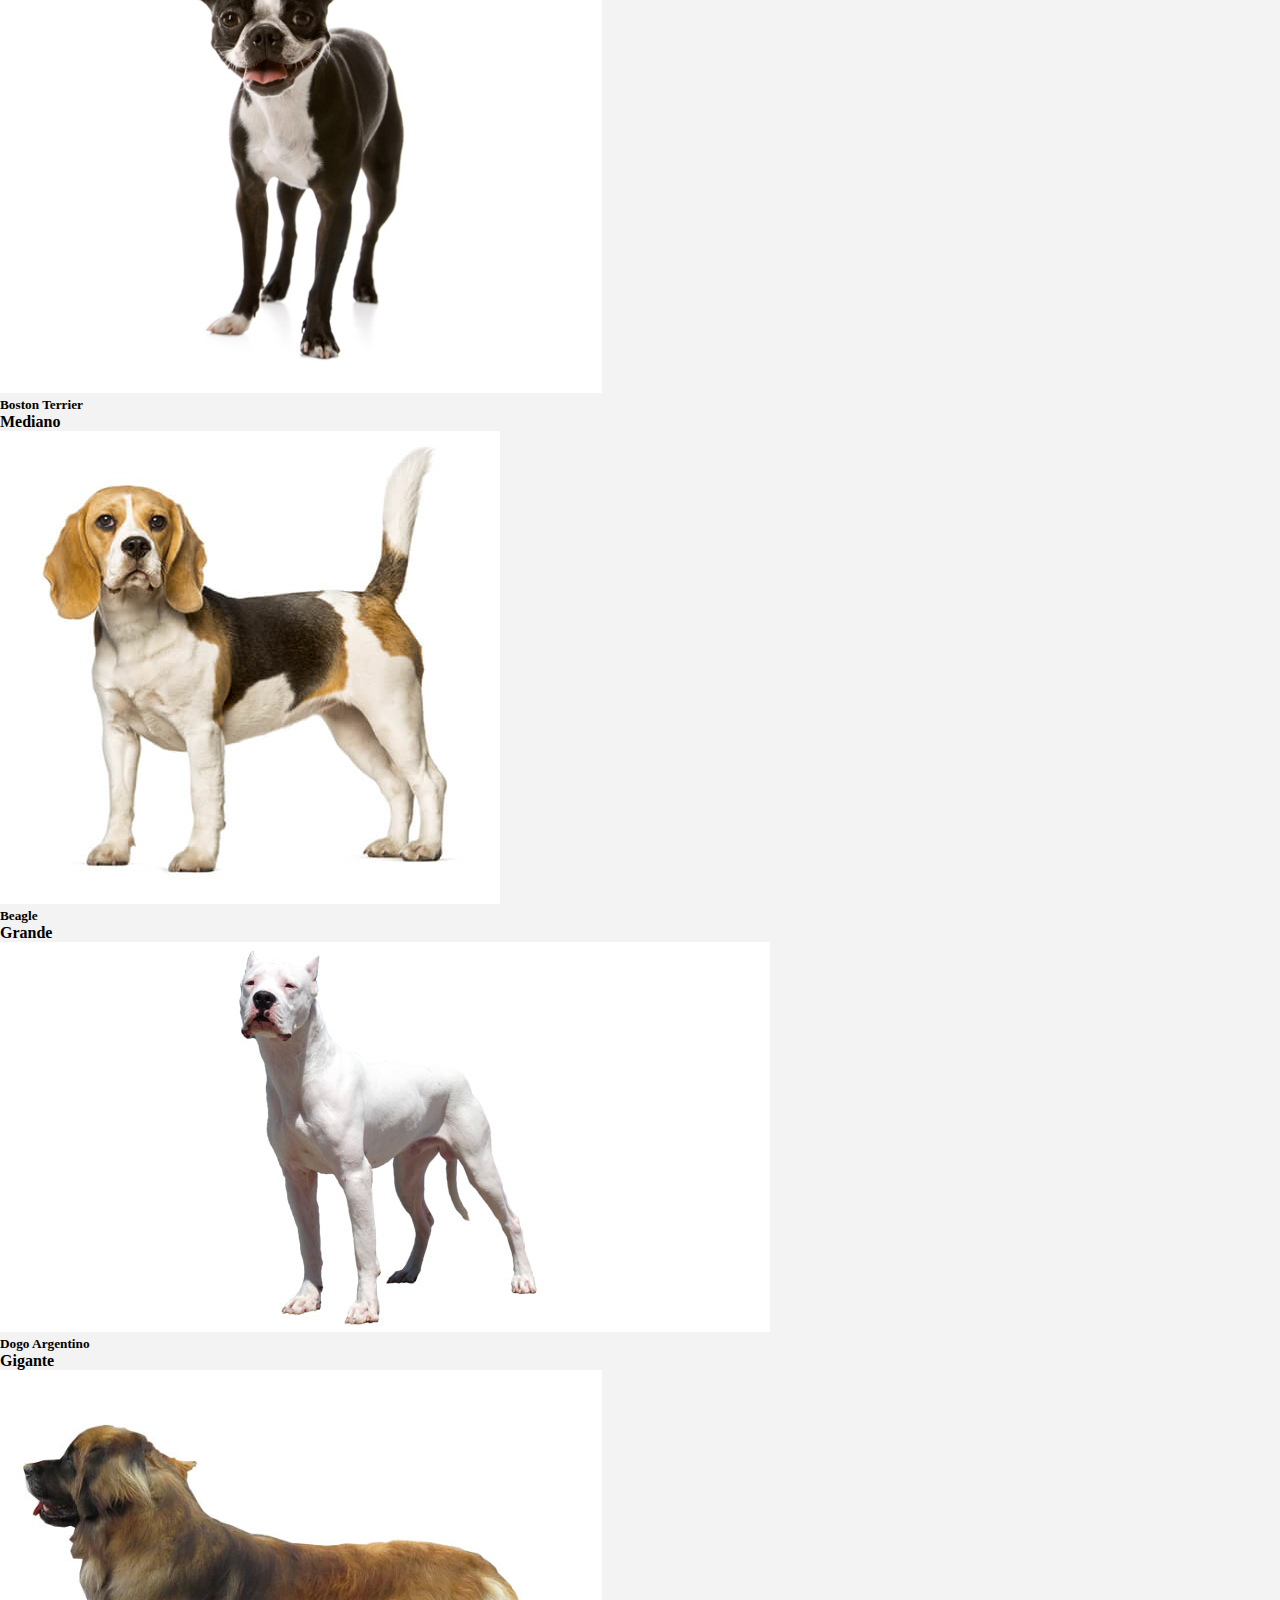
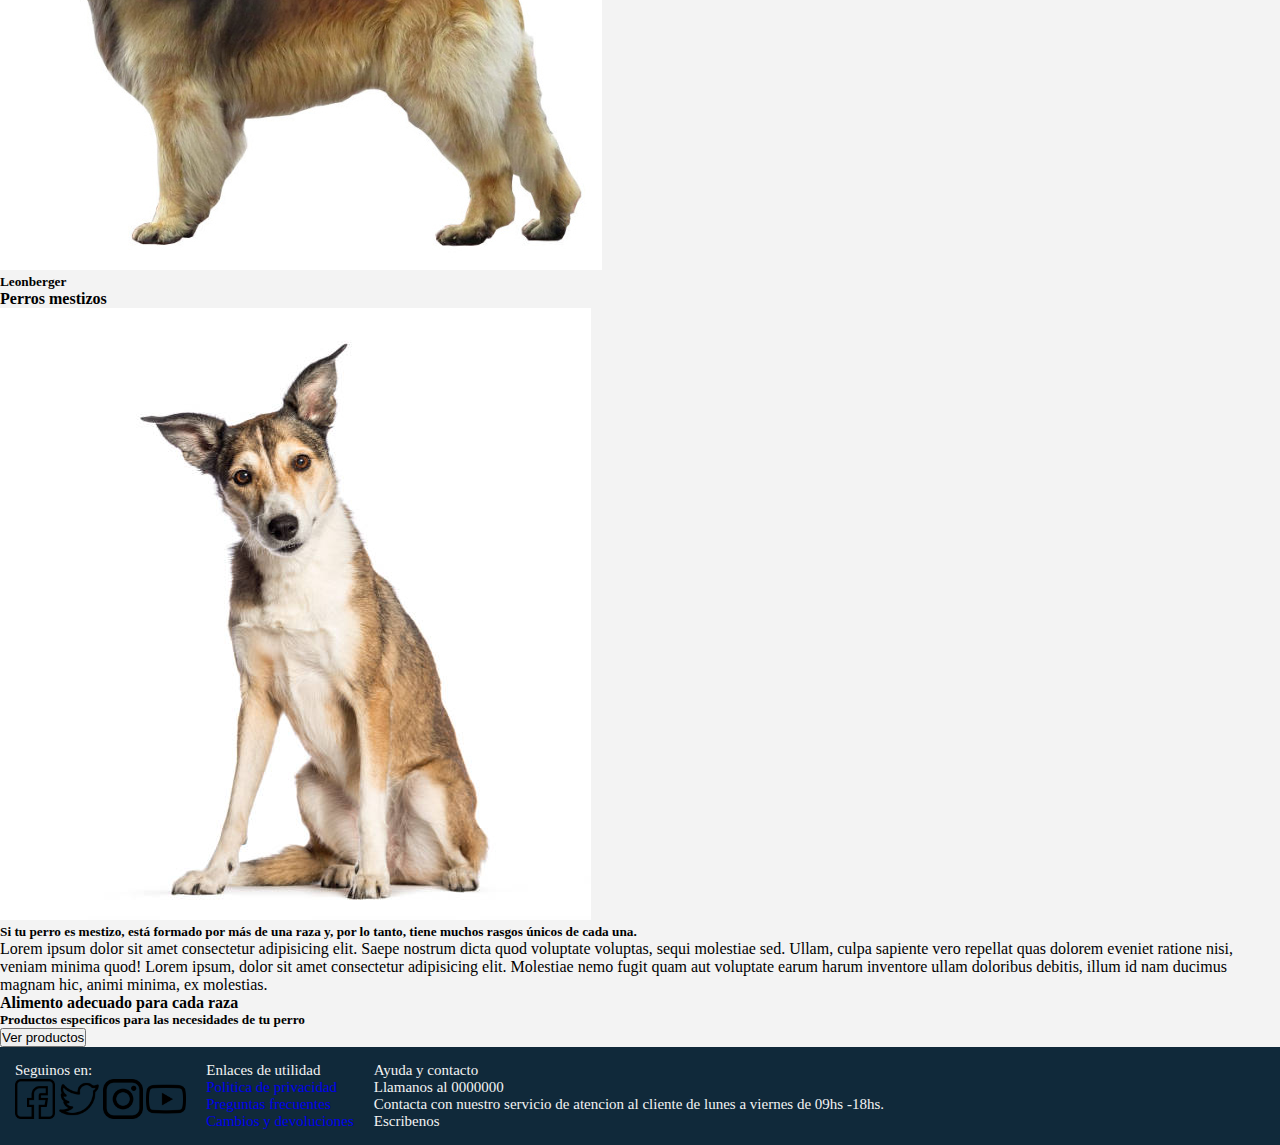
<file: pages/razas-perros.html>
<!DOCTYPE html>
<html lang="en">
  <head>
    <meta charset="UTF-8" />
    <meta http-equiv="X-UA-Compatible" content="IE=edge" />
    <meta name="viewport" content="width=device-width, initial-scale=1.0" />
    <link
      href="https://cdn.jsdelivr.net/npm/bootstrap@5.2.3/dist/css/bootstrap.min.css"
      rel="stylesheet"
      integrity="sha384-rbsA2VBKQhggwzxH7pPCaAqO46MgnOM80zW1RWuH61DGLwZJEdK2Kadq2F9CUG65"
      crossorigin="anonymous"
    />
    <link rel="stylesheet" href="../css/style.css" />
    <link rel="preconnect" href="https://fonts.googleapis.com">
    <link rel="preconnect" href="https://fonts.gstatic.com" crossorigin>
    <link href="https://fonts.googleapis.com/css2?family=Keania+One&family=Kenia&family=Ranga:wght@400;700&display=swap" rel="stylesheet">
    <title>Semper Fidelis |🐕‍🦺</title>
  </head>
  <body>
    <header class="navbar navbar-expand-lg p-3">
      <div class="container-fluid">
        <h1>SemperFidelis</h1>

        <a class="navbar-brand" href="#"></a>
        <button
          class="navbar-toggler"
          type="button"
          data-bs-toggle="collapse"
          data-bs-target="#navbarNav"
          aria-controls="navbarNav"
          aria-expanded="false"
          aria-label="Toggle navigation"
        >
          <span class="navbar-toggler-icon"></span>
        </button>
        <nav class="inicio collapse navbar-collapse" id="navbarNav">
          <ul>
            <li class="nav-item">
              <a class="nav-link" aria-current="page" href="../index.html"
                >Inicio</a
              >
            </li>
            <li class="nav-item">
              <a class="nav-link" href="./nutricion-especifica.html"
                >Nutricion especifica</a
              >
            </li>
            <li class="nav-item">
              <a class="nav-link" href="./registrarme.html">Registrarme</a>
            </li>
            <li class="nav-item">
              <a class="nav-link" href="./accesorios.html">Accesorios</a>
            </li>
            <li class="nav-item">
              <a class="nav-link" href="./productos.html">Productos</a>
            </li>
            <li class="nav-item">
              <a class="nav-link" href="./razas-perros.html">Razas</a>
            </li>
          </ul>
        </nav>
      </div>
    </header>

    <main>
      <h2>Cada raza es unica</h2>
      <img src="../img/perros-medianos.jpg" alt="" />
      <h3>
        Obtené información de expertos sobre el temperamento y las necesidades
        de más de 300 razas de perro. Desplazate o hacé una búsqueda para
        encontrar la raza que buscás
      </h3>

      <section>
        <h4>Muy pequeño</h4>
        <img src="../img/pomerano.jpg" alt="" />
        <h5>Pomerano</h5>
      </section>

      <section>
        <h4>Pequeños</h4>
        <img src="../img/terrier-de-boston.jpg" alt="" />
        <h5>Boston Terrier</h5>
      </section>

      <section>
        <h4>Mediano</h4>
        <img src="../img/beagle" alt="" />
        <h5>Beagle</h5>
      </section>

      <section>
        <h4>Grande</h4>
        <img src="../img/perro-dogo-argentino.jpg" alt="" />
        <h5>Dogo Argentino</h5>
      </section>

      <section>
        <h4>Gigante</h4>
        <img src="../img/leonberger-1.jpg" alt="" />
        <h5>Leonberger</h5>
      </section>

      <section>
        <h4>Perros mestizos</h4>
        <img src="../img/perromestizo.jpg" alt="" />
        <h5>
          Si tu perro es mestizo, está formado por más de una raza y, por lo
          tanto, tiene muchos rasgos únicos de cada una.
        </h5>
        <p>
          Lorem ipsum dolor sit amet consectetur adipisicing elit. Saepe nostrum
          dicta quod voluptate voluptas, sequi molestiae sed. Ullam, culpa
          sapiente vero repellat quas dolorem eveniet ratione nisi, veniam
          minima quod! Lorem ipsum, dolor sit amet consectetur adipisicing elit.
          Molestiae nemo fugit quam aut voluptate earum harum inventore ullam
          doloribus debitis, illum id nam ducimus magnam hic, animi minima, ex
          molestias.
        </p>
      </section>

      <section>
        <h4>Alimento adecuado para cada raza</h4>
        <h5>Productos especificos para las necesidades de tu perro</h5>
          <a href="./productos.html"><button>Ver productos</button></a>
        </button>
      </section>

    </main>


    <footer class="text-center">
      <div
        class="d-flex flex-column justify-content-center justify-content-lg-around"
      >
        <div class="me-5 d-none d-lg-block text-center fs-3">
          <span>Seguinos en:</span>
        </div>

        <div class="logoredes d-flex">
          <a href="" class="me-4 text-reset">
            <img class="" src="../img/facebook.png" alt="logo de facebook" />
            <i class="fab fa-facebook-f"></i>
          </a>
          <a href="" class="me-4 text-reset">
            <img src="../img/twitter.png" alt="logo de twitter" />
            <i class="fab fa-twitter"></i>
          </a>
          <a href="" class="me-4 text-reset">
            <img
              src="../img/logotipo-de-instagram.png"
              alt="logo de instagram"
            />
            <i class="fab fa-instagram"></i>
          </a>

          <a href="" class="me-4 text-reset">
            <img src="../img/youtube.png" alt="logo de youtube" />
            <i class="fab fa-github"></i>
          </a>
        </div>
      </div>

      <div class="col-md-3 col-lg-2 col-xl-2 mx-auto mb-4">
        <p class="mb-4 fs-3">Enlaces de utilidad</p>
        <p>
          <a href="#!" class="text-reset">Politica de privacidad</a>
        </p>
        <p>
          <a href="#!" class="text-reset">Preguntas frecuentes</a>
        </p>
        <p>
          <a href="#!" class="text-reset">Cambios y devoluciones</a>
        </p>
      </div>

      <div class="col-md-4 col-lg-3 col-xl-3 mx-auto mb-md-0 mb-4">
        <p class="fs-3">Ayuda y contacto</p>
        <p><i class="fas fa-home me-3"></i>Llamanos al 0000000</p>
        <p>
          <i class="fas fa-envelope me-3 text-break"></i>
          Contacta con nuestro servicio de atencion al cliente de lunes a
          viernes de 09hs -18hs.
        </p>
        <p><i class="fas fa-phone me-3"></i> Escribenos</p>
      </div>
    </footer>
    <script
      src="https://cdn.jsdelivr.net/npm/bootstrap@5.2.3/dist/js/bootstrap.bundle.min.js"
      integrity="sha384-kenU1KFdBIe4zVF0s0G1M5b4hcpxyD9F7jL+jjXkk+Q2h455rYXK/7HAuoJl+0I4"
      crossorigin="anonymous"
    ></script>
  </body>
</html>
</file>
<file: css/style.css>
*{
    box-sizing: border-box;
    margin: 0;
    padding: 0;
    font-family: 'Keania One', cursive 'Kenia' cursive, 'Ranga', cursive;
}
ul li {
    list-style: none;
}

a {
    text-decoration: none;
    outline: none;
}


body{
    background-color:#f3f3f3;
}


/*-------------------------------------HEADER--------------------------------------------*/
header {
    width: 100%;
    display: flex;
    background-color:#297ac0;
    justify-content: space-between;

}
.inicio{
    display: flex;
    justify-content: end;
}
.navbar-toggler{
    background-color: #f3f3f3;
    border-radius: 30%;
    border: #d3d9ea 2px solid;
    
}
header nav ul li{
    color:#f3f3f3;
    gap: 8px;


}
header h1 {
    color:#f3f3f3;
    font-family: 'Ranga';
    font-weight: 700;
    
}


@media (min-width:768px){

        header{
            background-color: #297ac0;
            display: flex;
            padding: 8px 0px;
            justify-content:space-between;
            align-items: center;
            width: 100vw;
        }

        header h1 {
            color:#f3f3f3;
            font-size: 50px;
        }



        header nav ul {
            color:#f3f3f3;
            display: flex;
            gap:50px;
        }

    }






/*--------------------------------------------------------MAIN--------------------------------------------*/

.carousel-item {
    height: 25vh;
    object-fit: cover;
}

.carousel-control-prev-icon, .carousel-control-next-icon {
    color:#297ac0;
    height: 30px;
    width: 30px;
    outline: black;
    background-color: rgba(0, 0, 0, 0.3);
    background-size: 100%, 100%;
    border-radius: 50%;
    border: 1px solid black;
}

@media (min-width:360px) {
    .carousel-item {
        height: 250px;
    }
    
}

@media (min-width:650px) {
    .carousel-inner {
        height: 400px;

    }
}
@media (min-width:768px){

    .carousel-inner{
        display: flex;
        width: 90%;
        height: 480px;
        margin: 20px auto;
    }


}

@media (min-width:998px){
    .carousel-inner{
        height: 900px;
    }

}

/*-------------------------------------------------------------PRODUCTOS ACCESORIOS NOVEDADES-----------------------------------------------------------*/

.principal {
    padding: 10px 5px;
}
.card {
    margin: 5px;
    padding: 5px 0px;
    border: #d3d9ea 1px solid;
    background-color:#fffab2;
}

.card img {
    height: 200px;
    object-fit: cover;
    margin: 2px 10px;
   
    
}
.card img:hover {
    filter: blur(5px);
}

.card-title {
    text-align: center;

}


.btn {
    background-color: #709bd7;
    border-radius: 10%;
    width: 120px;
}


@media (min-width: 768px) {

    .principal {
        display: flex;
        justify-content: space-evenly;
        gap: 10px;
        padding: 20px 40px;
    }

   

    .card {
        border: #d3d9ea 3px solid;
        background-color:#709bd7;
        display: flex;
        padding: 20px 20px;
        width: 450px;
        height: 450px;

    }
    


    
    .card-title {
        text-align: center;
    }


    .btn{
        color: #f3f3f3;
        border:#d3d9ea 2px solid ;
        background-color:#709bd7;
        width: 120px;
        text-align: center;
        

}

}


/*---------------------------------------------------------RAZAS----------------------------------------------------------*/
.razastitulo {
    height: 300px;
    background-image: url(../img/narizperro.jpg);
    animation: movimiento 10s infinite linear;
    position: relative;
}


@keyframes movimiento {
    from{
        background-position: bottom left;
    }to{
        background-position: top right;}
}

.capa-transparente {
    width: 100%;
    height: 100%;
    position: absolute;
    background: -webkit-linear-gradient(left,black,#297ac0);
    opacity: 0.4;
}

.texto{
    padding:120px 20px;
    position: relative;
    color:white;
    max-width: 600px;
    

}

@media (min-width:768px) {


        .razastitulo {
            display: flex;
            height:350px;
            margin: 5px 40px;
            animation: movimiento 10s infinite linear;
            background-size: cover;
            position:relative;
        }

        .capa-transparente {
            width: 100%;
            height: 100%;
            position: absolute;
            background: -webkit-linear-gradient(left,black,#297ac0);
            opacity: 0.4;
        }
        .dtlle {
            width: 100%;
            position: relative;
        }

        .texto{
            padding:120px 20px;
            position: relative;
            color:white;

        }
}
/*---------------------------------------------------------------------------DESTACADOS---------------------------------------------------------------------------------*/

.perrosdestacados{
    display: flex;
    flex-direction: column;
    text-align: center;
    background: linear-gradient(to right,#d3d9ea , #297ac0);
    padding: 10px 10px;
    height:auto;
    font-family: 'Ranga';

}
.destacados {
    font-size: 1.5rem;
    text-align: center;
  color: transparent;
  -moz-text-stroke-width: 2px;
  -webkit-text-stroke-width: 2px;
  -moz-text-stroke-color: #000000;
  -webkit-text-stroke-color: #ffffff;
  background: linear-gradient(to right,#d3d9ea , #297ac0);
  margin:auto ;
}

.shadow {
  text-shadow: 5px 5px #10293a;
}
.textodestacado1{
    color:black;
    font-size: 1rem;
}
.textodestacado2{
    color:black;
    font-size: 1rem;
}
.textodestacado3{
    color:black;
    font-size: 1rem;
}
.tarjeta {
    height: auto;
}

.imagen:hover {
    filter: opacity(.5);
}
@media (min-width :768px) {

            

            .perrosdestacados{
                background-color:#297ac0 ;
                display: flex;
                padding: 40px 20px;
                flex-direction: row;
                justify-content: space-between;
                gap: 40px;
                margin: 0px 39px;
                height:400px;
            }

            .destacados{
                font-size: 3rem;
                text-align: center;
                background-color: #297ac0;
                margin: 0px 39px;

            }

            .destacado1 {
                display: flex;
                width: 200px;
                height: 200px;
                box-shadow: 7px 7px 7px rgba(0, 0, 0, 0.2);
                border-radius: 50%;
            }

            .textodestacado1 {
            text-align: center;
            height: 200px;

            }


            .destacado2{
                display: flex;
                width: 200px;
                height: 200px;
                box-shadow: 7px 7px 7px rgba(0, 0, 0, 0.2);
                border-radius: 50%;

            }

           

            .textodestacado2 {
                height: 200px;
                text-align: center;
            }

            .destacado3{
                display: flex;
                width: 200px;
                height: 200px;
                box-shadow: 7px 7px 7px rgba(0, 0, 0, 0.2);
                border-radius: 50%;

            }

            .textodestacado3{
                height: 200px;
                text-align: center;
            }

}

@media(min-width:992px) {
    .destacadosprincipal{
        display: flex;
        justify-content: space-between;

    }
    
}

/*------------------------------------------------------------------------ALIMENTACION UNICA-----------------------------------------------------------------------*/
.alimentacionunica{
    display:flex;
    flex-direction: column;
    height: auto;
    gap: 10px;
    box-shadow: 0 0 20px rgb(68, 162, 255);
    margin: 10px 10px;
}
.alimentacionunica h2{
    font-size: 2rem; 
    padding: 5px;
}
.alimentacionunica h3 {
    font-size:1rem;
    padding:5px;
}
.alimentacionunica p {
    font-size: 13px;
    padding: 5px;
}
.alimentacionunica img {
    width:250px;
    height: 200px;
    padding-bottom: 5px;
}
 
@media (min-width:768px) {
    .alimentacionunica{
        background-color:#fffab2;
        padding: 20px;
        height: auto;
        width: 80vw;
        gap: 5px;

        
    }



    .alimentacionunica h2{
        padding: 0px 0px 15px 5px;
        font-size: 32px;
    }

    .alimentacionunica h3 {
        padding: 15px 0px 15px 15px;
        
    }

    .alimentacionunica p {
        padding:5px 5px 0px 15px ;
        font-size: 15px;
        width:auto;
    }


    .alimentacionunica img {
    width: 400px;
    height: 300px;
    box-shadow:7px 7px 7px rgba(0, 0, 0, 0.2);
    margin: 20px 20px ;
    }

} 



/*---------------------------NEWSLETTER---------------*/
.newsletter{
    font-family: 'Kenia';
    border:#d3d9ea 2px solid ; 
    height: auto;
    width: auto;
}
.newsletter h3{
    font-size: 12px;
    margin: 5px 5px;
}

.newsletter button{
    color: #f3f3f3;
    background-color: #297ac0;
    border-radius: 30%;
    border:#d3d9ea 3px double;
    margin: 5px 5px;
    text-align: center;
}

.newsletter input {
    border: 0;
    background-color: #709bd7;
    margin: 5px 5px;
}
@media (min-width:768px) {

    .newsletter {
        margin: 0px 10px;
        display: flex;
        padding: 10px 10px;
        background-color:#fffbf3;
        height: auto;
        color: #297ac0;
        width: 98vw;
        justify-content: center;


    }
    .newsletter h3 {
        font-size: 22px;
    }


}


/*----------------------------------FOOTER--------------------------------------*/

footer{
    display: grid;
    background-color:#fffab2;
    color:black;
    font-size:15px;
}
.redes ul li{
 display: flex;
}
.seguinos{ 
    text-align: center;
    
}
.redes {
    
    width: 100vw;
}
.logoredes img{
    width: 40px;
    height: 40px;
}




@media (min-width:768px){
    footer{
        background-color:#10293a;
        display: flex;
        gap:20px;
        padding: 15px;
        color: #f3f3f3;
    
    }
    
    
    footer ul li{
       padding: 5px;
    }
    
    .sobrenosotros{
        display: flex;
        flex-direction: column;
        gap: 20px;
    }
    .ayuda{
        display: flex;
        flex-direction: column;
        gap: 20px;
    }
    
    .redes {
        display: flex;
       
        gap: 20px;
    }
    .redes img {
        height: 20px;
        width: 20px;
        padding-top: 2px;
    }
}











/*-------------------------------------ACCESORIOS HTML------------------------------------------------*/

    .accesorio {
        width: 350px;
        height: 350px;
        border: solid 2px grey;
        text-align: center;
        background-color: aliceblue;

    }

    .tituloaccesorios h2 {
        text-align: center;
        padding: 10px 0px;
        font-size: 60px;
    }
    .tituloaccesorios h3 {
        text-align: center;
        font-size: 30px;
        padding: 15px 0px;
    }
    .accesoriostarjetas {
        display: grid;
        grid-template-columns: repeat(3 ,1fr);
        grid-template-rows:repeat(6 ,1fr) ;
        justify-items: center;
        gap: 20px;
        padding: 20px 20px;
    }

    .pagina-accesorios {
        padding: 20px 150px;


    }

    .accesorio:hover {
        transform: translateY(-15px);
        box-shadow: 0 12px 16px rgba(0, 0, 0, 0.2);
        filter: opacity(0.9);
    }




    .accesoriostarjetas button {
        background-color: #241d2e;
        text-align:right;
        font-size:20px;
        box-shadow:7px 7px 7px rgba(0, 0, 0, 0.2);
        color:#d1cbed ;
    }


    .accesoriostarjetas img {
        width: 300px;
        height: 300px;
        border-radius: 50px;
    }






/*---------------------------------------------NUTRICION ESPECIFICA HTML---------------------------------------------------*/

.salud{
    display: flex;
    flex-direction: column;
    padding: 5px 5px;

}
.salud img {
    width: 100vw;
    height: 250px;
}

.especifica {
    text-align: center;
    font-family:'Ranga';
}
.especifica h1 {
    font-size: 2rem;
}

.salud p {
    font-size: 18px;
}
.alimento {
    box-shadow: 0 0 20px rgb(68, 162, 255);
    padding: 20px 0px;
    display: flex;
    flex-direction: column;
}




@media (min-width:768px){

    .salud {
        justify-content: center;
        gap: 20px;
        padding:20px 150px;
    }
    .salud img {
        width:550px;
        height: 450px;
        box-shadow: 7px 7px 7px rgba(0, 0, 0, 0.2);
    }
    
    .especifica{
        padding:20px 0px;
    }
    
    .especifica h1 {
        font-size: 4rem;
    }
    .salud p {
        text-align: center;
        padding: 100px 0px;
        font-size: 28px;
     }
    
    .nutricion{
        padding: 10px;
    }
   
    .semper {
        background-color: #709bd7;

    }
    .alimento {
        box-shadow: 0 0 20px rgb(68, 162, 255);
        padding: 20px 0px;
        flex-direction: column;
        justify-content: center;
       

    }
    .camino{
        height: 350px;
        width: 600px;
    }
    .camino img{
        object-fit: cover;
        box-shadow: 7px 7px 7px rgba(0, 0, 0, 0.2);
    }
    .verdades {
        width:400px;
        height: 300px;
        justify-content: center;
        padding: 5px 5px;
    
    }
   
   .manzana{
    width: 600px;
    height: 350px;

   }
    .manzana img{
        height: 350px;
        object-fit:cover;
        box-shadow: 7px 7px 7px rgba(0, 0, 0, 0.2);
    }
    .cuantasveces {
        text-align: center;
        padding:20px 10px;
        display: flex;
        width:100%;
        justify-content: center;
    }
    .durantedia {
        width: 400px;
        border:#000000 solid 5px;
        border-radius: 10px 40px 40px 10px;
        padding: 6px 6px;
    }

}

@media (min-width:998px){
    .salud{
        justify-content: center;
        align-items: center;
        gap: 20px;
        padding:20px 150px;
    }

    .salud img {
        width:500px;
        height:400px ;
        box-shadow: 7px 7px 7px rgba(0, 0, 0, 0.2);
    }
    


    .quenutricion {
        padding: 0px 5px;
        border-right:2px solid gray;
    }
    .verdades{
        width:300px ;
        height: 480px;
    }
    .alimento {
        display: flex;
        flex-direction: row;
        justify-content: space-around;
    }
    .camino {
        width: 480px;
        height: 480px;
    }
    .camino img{
        height:480px;
        width: 480px;
        object-fit: cover;
        box-shadow: 7px 7px 7px rgba(0, 0, 0, 0.2);
        border-radius: 50%;
    }
    .manzana{
        width: 480px;
        height: 480px;
    }
    .manzana img{
        height: 480px;
        width: 480px;
        object-fit: cover;
        box-shadow: 7px 7px 7px rgba(0, 0, 0, 0.2);
        border-radius: 50%;
    }
}
</file>
